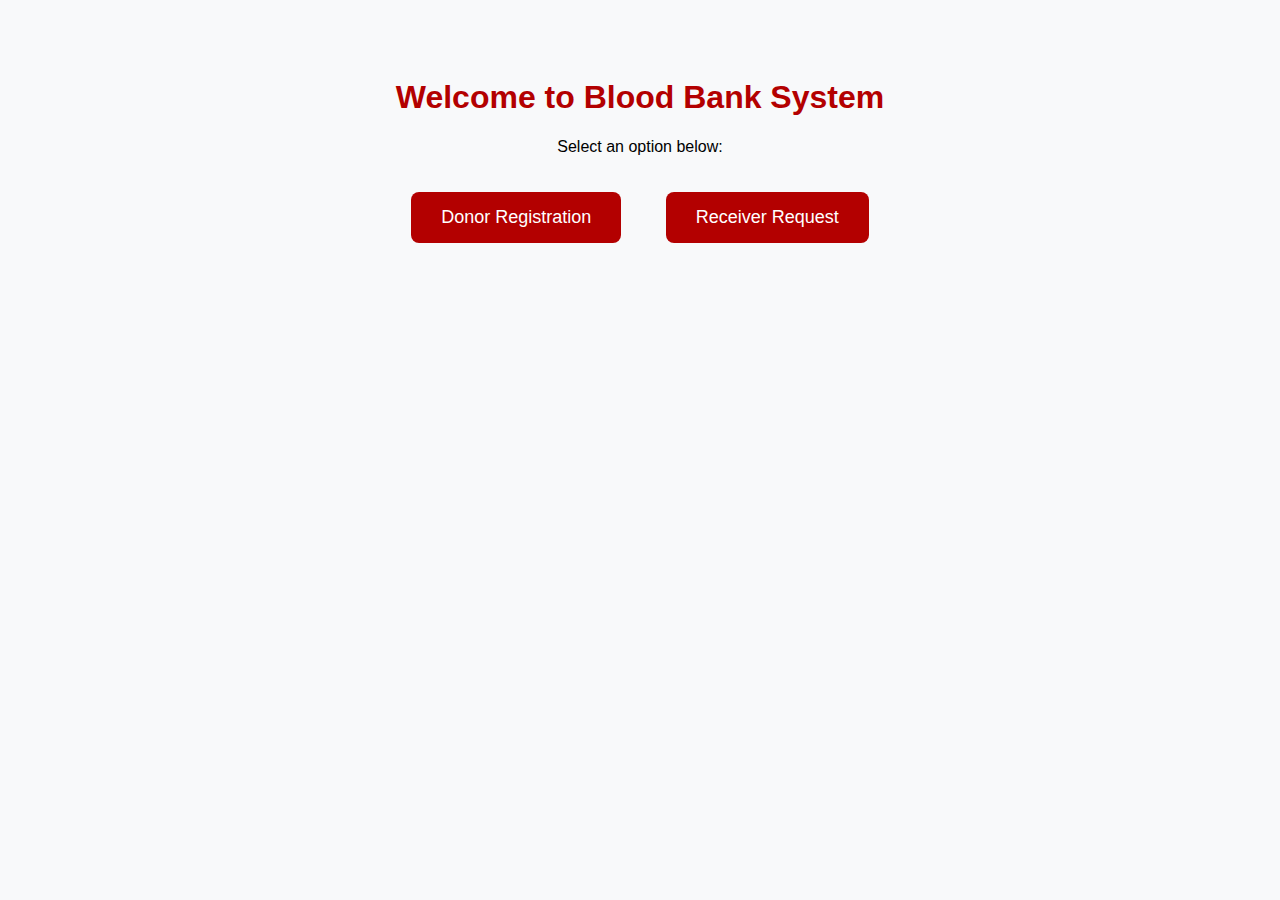
<file: templates/index.html>
<!DOCTYPE html>
<html lang="en">
<head>
  <meta charset="UTF-8">
  <meta name="viewport" content="width=device-width, initial-scale=1.0">
  <title>Blood Bank</title>
  <style>
    body {
      font-family: Arial, sans-serif;
      background: #f8f9fa;
      text-align: center;
      padding: 50px;
    }
    h1 {
      color: #b30000;
    }
    .btn {
      display: inline-block;
      margin: 20px;
      padding: 15px 30px;
      font-size: 18px;
      color: #fff;
      background: #b30000;
      text-decoration: none;
      border-radius: 8px;
      transition: 0.3s;
    }
    .btn:hover {
      background: #800000;
    }
  </style>
</head>
<body>
  <h1>Welcome to Blood Bank System</h1>
  <p>Select an option below:</p>

  <a href="/donor" class="btn">Donor Registration</a>
  <a href="/receiver" class="btn">Receiver Request</a>
</body>
</html>
</file>
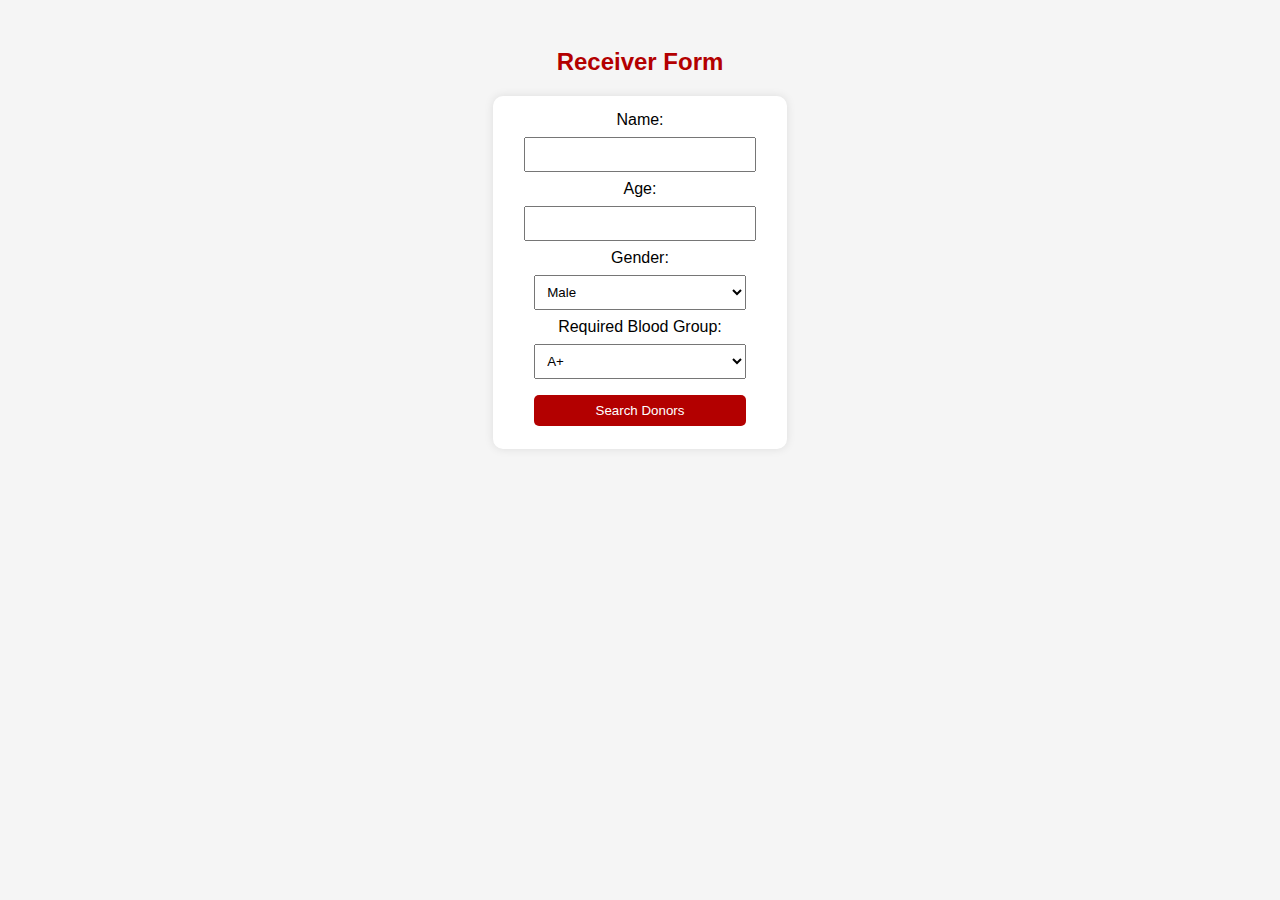
<file: templates/donor_form.html>
<!DOCTYPE html>
<html>
<head>
  <title>Receiver Form</title>
  <link rel="stylesheet" href="/static/style.css">
</head>
<body>
  <h2>Receiver Form</h2>
  <form action="/search_donor" method="POST">
    Name: <input type="text" name="name" required><br>
    Age: <input type="number" name="age" required><br>
    Gender:
    <select name="gender">
      <option>Male</option>
      <option>Female</option>
    </select><br>
    Required Blood Group:
    <select name="blood_group" required>
      <option>A+</option><option>A-</option>
      <option>B+</option><option>B-</option>
      <option>O+</option><option>O-</option>
      <option>AB+</option><option>AB-</option>
    </select><br>
    <button type="submit">Search Donors</button>
  </form>
</body>
</html>
</file>
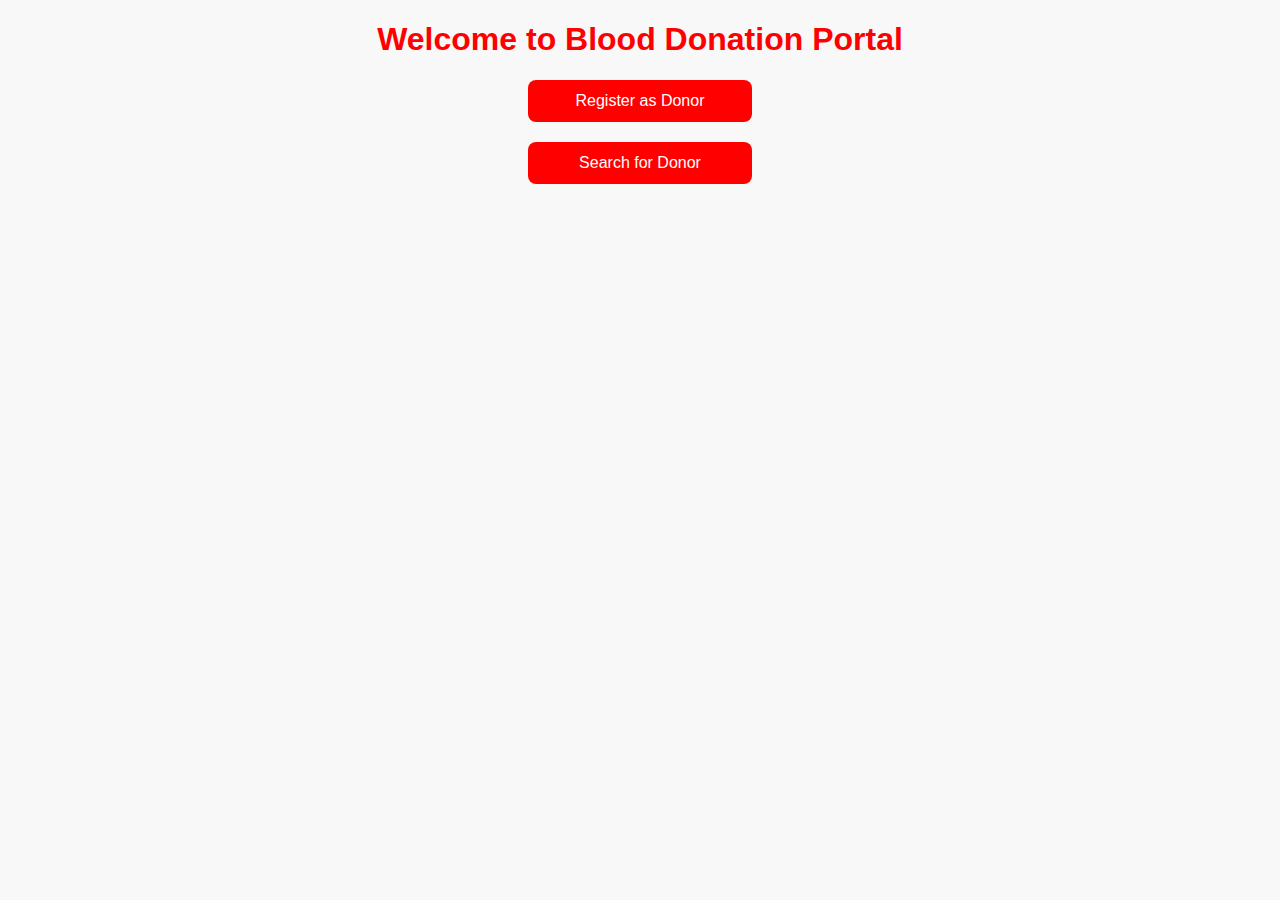
<file: templates/home.html>
<!DOCTYPE html>
<html>
<head>
    <title>Blood Donation Portal</title>
    <style>
        body { font-family: Arial; text-align: center; background: #f8f8f8; }
        h1 { color: red; }
        a { display: block; margin: 20px auto; width: 200px; padding: 12px; background: red; color: white; text-decoration: none; border-radius: 8px; }
        a:hover { background: darkred; }
    </style>
</head>
<body>
    <h1>Welcome to Blood Donation Portal</h1>
    <a href="/donor">Register as Donor</a>
    <a href="/receiver">Search for Donor</a>
</body>
</html>
</file>
<file: static/style.css>
body {
    font-family: Arial, sans-serif;
    background: #f5f5f5;
    text-align: center;
    padding: 20px;
}

h2 {
    color: #b30000;
}

form {
    background: #fff;
    padding: 15px;
    border-radius: 10px;
    display: inline-block;
    box-shadow: 0 0 10px rgba(0,0,0,0.1);
}

input, select, button {
    margin: 8px;
    padding: 8px;
    width: 80%;
}

button {
    background: #b30000;
    color: #fff;
    border: none;
    border-radius: 5px;
    cursor: pointer;
}
button:hover {
    background: #800000;
}
</file>
